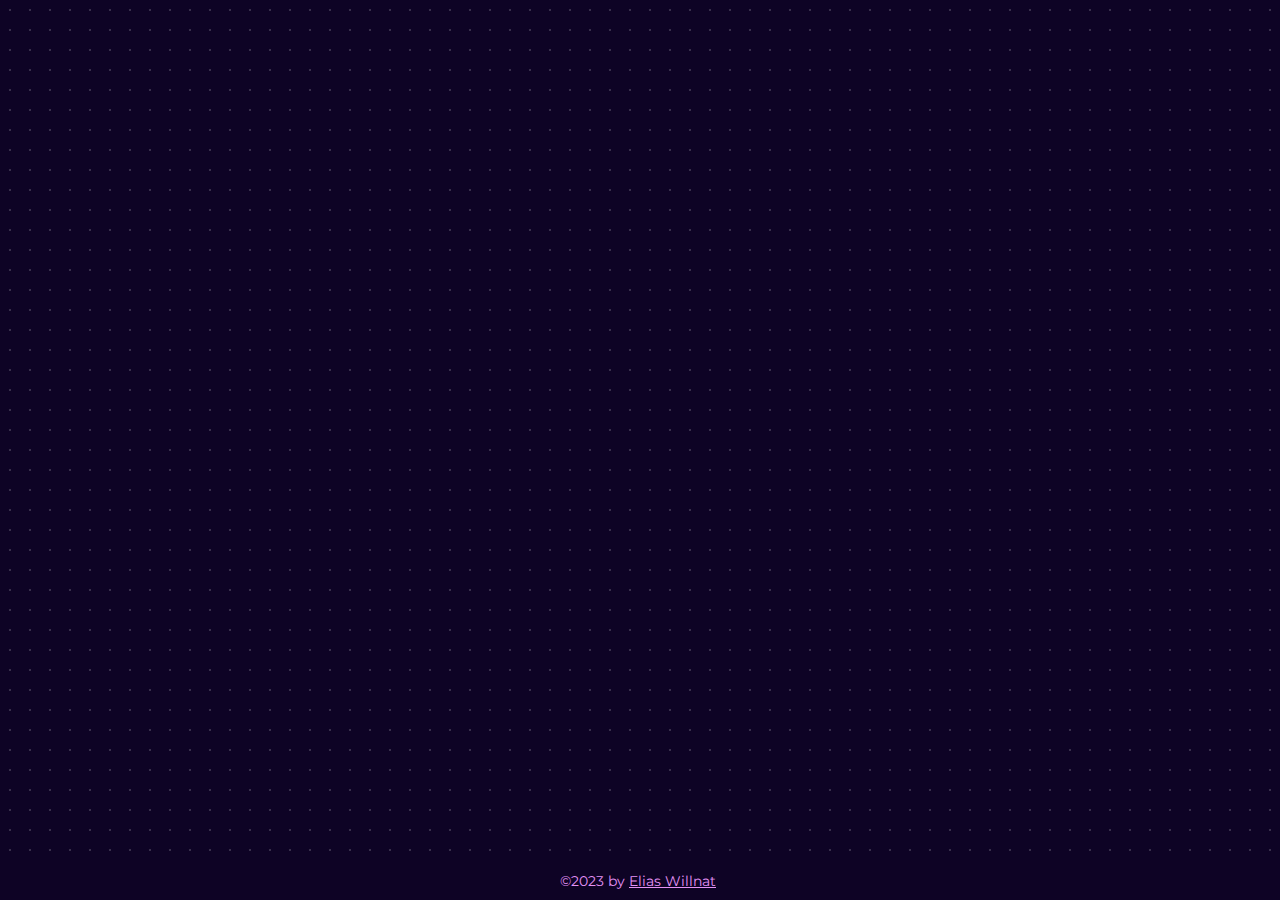
<file: add-video.html>
<!DOCTYPE html>
<html lang="en">
<head>
  <meta charset="UTF-8">
  <meta name="viewport" content="width=device-width, initial-scale=1.0">
  <link rel="canonical" href="https://vfxfinder.com/add-video.html">
  <link href="https://fonts.googleapis.com/css2?family=Montserrat:wght@300;700&display=swap" rel="stylesheet">
  <title>VFXFinder</title>
  <meta name="description" content="VFXFinder simplifies exploring live-action movie and series visual effects, providing breakdowns and project inspiration.">
  <link rel="stylesheet" href="styles.css">
  <link rel="icon" href="icons\favicon\favicon.png" type="image/png">
  <link rel="icon" type="image/png" sizes="32x32" href="icons\favicon\favicon-32x32.png">
  <link rel="icon" type="image/png" sizes="16x16" href="icons\favicon\favicon-16x16.png">
  <link rel="apple-touch-icon" sizes="180x180" href="icons\apple-touch-icon.png">
  <link rel="manifest" href="site.webmanifest">



</head>
<body>
  <main class="add-video-main">
    <iframe src="https://docs.google.com/forms/d/e/1FAIpQLSeJlirFpJKsx3d35E6vv0wPNJg_UUJDfgfy2jFxhPIjr0NV_w/viewform?embedded=true" width="640" height="900" frameborder="0" marginheight="0" marginwidth="0">Loading…</iframe>
  </main>
  <footer class="footer">
    &copy;2023 by<a href="about.html" class="breakdown-link" rel="noopener noreferrer">Elias Willnat</a>
  </footer>
</body>
</html>
</file>
<file: styles.css>
body {
  font-family: 'Montserrat', sans-serif;
  background-color: #0E0325;
  color: #E492F5;
  margin: 0;
  padding: 0;

  background-image: radial-gradient(circle at center, #574F67 0.5px, transparent 1px);
  background-size: 20px 20px;
  background-position: 0 0;
}

html, body {
  margin: 0;
  height: 100%;
  overflow: hidden;
}

main {
  position: relative;
  z-index: 10000;
}

.blur-background {
  position: fixed;
  top: 0;
  left: 0;
  width: 100%;
  height: calc(100 * var(--vh));
  background-image: radial-gradient(circle at center, #574F67 0.5px, transparent 1px);
  background-size: 20px 20px;
  background-position: 0 0;
  filter: blur(10px);
  z-index: -1;
}


#logo-link {
  display: inline-block;
  text-decoration: none;
  color: inherit;
  padding: 0;
  background-color: transparent;
  border-radius: 0;
  transition: color 0.3s;
}



#logo-link:hover {
  text-decoration: none;
  background-color: transparent;
  color: #C267F0;
}


.index-title {
  font-family: 'Montserrat', sans-serif;
  font-size: 32px;
	color: #E492F5;
	letter-spacing: -3px;
  font-weight: 300; /* Montserrat Light */
}

.videos-title {
  font-family: 'Montserrat', sans-serif;
  font-size: 32px;
	color: #E492F5;
	letter-spacing: -3px;
  margin-left: 35px;
  font-weight: 300;
}



h2 {
  font-size: 24px;
  margin: 1rem 0;
}


h3 {
  font-size: 16px;
}


.home-content {
  position: fixed;
  top: 50%;
  left: 50%;
  transform: translate(-50%, -50%);
  text-align: center;
  width: 100%;
  padding-bottom: 100px;
}


.searchBar.home-search-bar {
  height: 20px;
  font-size: 18px;
}


.home-page-title {
  margin-bottom: -40px;
}


.home-content h1 {
  font-size: 4rem;
  line-height: 0; 
}

.home-vfx-finder {
  display: inline;
  font-weight: 700;
  font-size: 3rem;
  margin-bottom: -100px;
  color: #E492F5;
  position: relative;
  margin-bottom: -20px;
}


.vfx {
  font-weight: 700;
}


.home-vfx-finder:hover {
  text-shadow: 0 0 10px #E492F5;
  cursor: pointer;
  transform: scale(1.1);
  transition: transform 0.3s;
}


@keyframes bounce {
  0%, 20%, 50%, 80%, 100% {
    transform: translateY(0);
  }
  40% {
    transform: translateY(-15px);
  }
  60% {
    transform: translateY(-7px);
  }
}


.home-vfx-finder-wrapper {
  position: relative;
  top: 50%;
  text-align: center;
}


.home-vfx-finder:hover .vfx-finder-hover {
  opacity: 1;
  transform: translateY(0) rotateX(0deg);
}


.home-vfx-finder .vfx-finder-hover {
  position: absolute;
  top: 0;
  left: 0;
  width: 100%;
  height: 100%;
  background-color: rgba(228, 146, 245, 0.2);
  transform: rotateX(90deg) rotateY(0deg) rotateZ(0deg);
  transition: all 0.5s;
  pointer-events: none;
}


.home-vfx-finder-wrapper:hover .vfx-finder-hover {
  transform: rotateX(0deg) rotateY(0deg) rotateZ(0deg);
}


.vfx-finder-hover {
  content: '';
  position: absolute;
  top: 0;
  left: 0;
  right: 0;
  bottom: 0;
  background: rgba(255, 255, 255, 0.1);
  opacity: 0;
  transform: translateY(100%) rotateX(90deg);
  transition: all 0.3s;
}


.home-vfx-finder .vfx {
  font-weight: 700;
}


.home-vfx-finder:not(.vfx) {
  font-weight: 300;
}


.home-vfx-finder.clicked {
  animation: bounce 1s ease;
}


.center-text {
  text-align: center;
}


.search-bar:focus {
  border-color: #C267F0;
  box-shadow: 0 0 8px rgba(194, 103, 240, 0.5);
}


a {
  color: #E492F5;
  text-decoration: none;
  padding: 2px 4px;
  background-color: transparent;
  transition: background-color 0.3s, color 0.3s;
  border-radius: 3px;
}


a:hover {
  color: #0E0325 !important;
}


a:visited {
  color: #E492F5;
}


header {
  position: fixed;
  width: 100%;
  -webkit-backdrop-filter: blur(10px);
  backdrop-filter: blur(10px);
  background-color: rgb(14, 3, 37, 0.7);
  box-shadow: 0 2px 4px rgba(0, 0, 0, 0.1);
  z-index: 1000;
  display: flex;
  justify-content: center;
  height: 60px;
}



.home-search-bar {
  width: 300px;
  height: 30px;
  padding: 0.75rem 1rem;
  font-size: 16px;
  font-family: 'Montserrat', sans-serif;
  background-color: transparent;
  color: #E492F5;
  border: 2px solid #E492F5;
  border-radius: 50px;
  outline: none;
  box-sizing: border-box;
  line-height: 30px;
  position: static;
  margin-bottom: 1rem;
  transition: border-color 0.3s, box-shadow 0.3s;
  align-self: center;
}


.index-search-bar {
  width: 300px;
  height: 30px;
  padding: 0.75rem 1rem;
  font-size: 16px;
  font-family: 'Montserrat', sans-serif;
  background-color: transparent;
  color: #E492F5;
  border: 2px solid #E492F5;
  border-radius: 50px;
  outline: none;
  box-sizing: border-box;
  line-height: 30px;
  transition: border-color 0.3s, box-shadow 0.3s;
}



.index-search-bar::placeholder {
  color: #E492F5;
  opacity: 0.6;
}


.searchBarWrapper {
  display: inline-block;
}

.header-content {
  display: flex;
  flex-grow: 1;
  justify-content: space-between;
  align-items: center;
  width: 100%;
}

.left-side {
  display: flex;
  align-items: center;
}

.center-side {
  display: flex;
  align-items: center;
  flex-grow: 1;
  justify-content: center;
}

.right-side {
  display: flex;
  align-items: center;
}



.logo-container {
  flex: 1;
  text-align: left;
}


.inspiration-text {
  font-weight: 300;
}


h4 {
  font-size: 1.2rem;
}


.breakdown-link {
  text-decoration: underline;
}

.breakdown-link:hover {
  color: #0E0325 !important;
  background-color: #E492F5;
  text-decoration: none;
}


.videos-link {
  color: #EFB4FB;
  text-decoration: underline;
}

.videos-link:hover {
  color: #0E0325 !important;
  background-color: #E492F5;
  text-decoration: none;
}



.add-video-button {
  position: absolute;
  right: 20px;
  top: 50%;
  transform: translateY(-50%);
  background-color: #E492F5;
  border: none;
  border-radius: 5px;
  color: #0D0325;
  padding: 10px 20px;
  font-size: 16px;
  font-weight: 700;
  cursor: pointer;
  margin-right: 15px;
  font-family: 'Montserrat', sans-serif;
}


.add-video-button:hover {
  color: white;
  background-color: #BB3FD4;
}


.buy-beer-button {
  position: fixed;
  right: 20px;
  top: 20px;
  background-color: #E492F5;
  border: none;
  border-radius: 5px;
  color: #0D0325 !important;
  padding: 10px 20px;
  font-size: 16px;
  font-weight: 700;
  cursor: pointer;
  text-decoration: none;
  font-family: 'Montserrat', sans-serif;
  z-index: 1000;
}

.buy-beer-button:hover {
  color: white !important;
  background-color: #BB3FD4;
}



.video-count-text {
  text-align: center;
}


.video-row {
  padding: 2rem;
  overflow-y: scroll;
  max-height: calc(100vh - 60px);
  position: relative;
}

/* Hide scrollbar for WebKit-based browsers (Chrome, Safari, etc.) */
.video-row::-webkit-scrollbar {
  display: none;
}

/* Hide scrollbar for Firefox */
.video-row {
  scrollbar-width: none;
}



.video-container {
  display: grid;
  grid-template-columns: repeat(auto-fill, minmax(200px, 1fr));
  grid-gap: 1rem;
  margin-top: 50px;
}


.related-videos-container {
  display: grid;
  grid-template-columns: repeat(auto-fill, minmax(200px, 1fr));
  grid-gap: 0.5rem;
  margin-top: 50px;
}


/* Scrollbar for WebKit-based browsers (Chrome, Safari, etc.) */
.video-container::-webkit-scrollbar {
  width: 10px;
}


.video-container::-webkit-scrollbar-track {
  background-color: rgba(255, 255, 255, 0.1);
  border-radius: 5px;
}


.video-container::-webkit-scrollbar-thumb {
  background-color: rgba(255, 255, 255, 0.3);
  border-radius: 5px;
}


/* Scrollbar for Firefox */
.video-container {
  scrollbar-width: thin;
  scrollbar-color: rgba(255, 255, 255, 0.3) rgba(255, 255, 255, 0.1);
}

@media (max-width: 1150px) {
  .popup-content {
    width: 100%;
  }
}

@media (max-width: 767px) {
  .header-content {
    flex-direction: column;
    justify-content: center;
    align-items: center;
    padding: 10px 0;
  }

  .left-side,
  .center-side,
  .right-side {
    width: 100%;
    text-align: center;
  }

  .logo-container {
    margin-bottom: 10px;
  }

  .search-container {
    position: static;
    margin-top: 0;
    order: 2;
    margin-bottom: 10px;
    width: 100%;
  }

  #search-form {
    width: 100%;
    display: flex;
    justify-content: center;
  }

  .index-search-bar {
    width: calc(100% - 2rem);
    padding: 0.75rem 1rem;
  }

  .searchBarWrapper {
    width: 100%;
  }

  .add-video-button {
    position: static;
    transform: translateY(0);
    margin-top: 0;
    order: 3;
    display: none;
  }

  #logo-link {
    display: none;
  }

  .home-content .searchBar {
    width: 100%;
  }

  .home-content h1 {
    font-size: 3rem;
  }

  .related-video-wrapper {
    width: calc(50% - 10px);
  }
}

.video-container img {
    max-width: 400px;
    width: 100%;
    cursor: pointer;
    border-radius: 5px;
    transition: all 0.3s ease;
}


.video-container a {
    display: inline-block;
}


.video-thumbnail {
  position: relative;
  display: inline-block;
  cursor: pointer;
  overflow: hidden;
  border-radius: 5px;
  text-align: center;
}


.video-thumbnail:hover img {
  transform: scale(1.1);
  box-shadow: 0 0 15px rgba(0, 0, 0, 0.3);
}


.new-label {
  position: absolute;
  bottom: 15px;
  right: 15px;
  background-color: #E492F5;
  color: #0E0325;
  border-radius: 5px;
  padding: 2px 5px;
  font-size: 0.75rem;
  font-weight: bold;
  display: block;
}


.video-thumbnail.show-label .new-label {
  display: block;
}


.related-video-wrapper {
  width: calc(24% - 10px);
  margin-right: 10px;
  margin-bottom: 10px;
}


.related-video-thumbnail {
  width: 100%;
  height: auto;
  cursor: pointer;
  border-radius: 10px;
}


.search-container {
  flex: 1;
  text-align: center;
}


.button-container {
  flex: 1;
  text-align: right;
}

body {
  display: flex;
  flex-direction: column;
  min-height: 100vh;
}


#homeSearchBar {
  width: 200%;
  max-width: 400px;
  margin: 0 auto;
  height: 30px;
  padding: 0.75rem 1rem;
  font-size: 16px;
  background-color: rgba(14, 3, 37, 0.5);
  color: #E492F5;
  border: 2px solid #E492F5;
  border-radius: 50px;
  outline: none;
  box-sizing: border-box;
  line-height: 30px;
  transition: border-color 0.3s, box-shadow 0.3s;
  align-self: center;
}



.searchBar:focus {
  border-color: #C267F0;
  box-shadow: 0 0 8px rgba(194, 103, 240, 0.5);
}


::placeholder {
  font-family: 'Montserrat', sans-serif;
  color: #E492F5;
  opacity: 0.6;
}



.video-popup {
  position: fixed;
  top: 0;
  left: 0;
  width: 100%;
  height: 100%;
  z-index: 1000;
  display: flex;
  justify-content: center;
  align-items: center;
  scrollbar-width: thin;
  scrollbar-color: rgba(255, 255, 255, 0.3) rgba(255, 255, 255, 0.1);
}


.video-popup-overlay {
  position: fixed;
  top: 0;
  left: 0;
  width: 100%;
  height: 100%;
  background-color: rgba(0, 0, 0, 0.7);
}


.video-popup-wrapper {
  position: relative;
  border-radius: 0px;
  overflow: hidden;

  /* Add these lines to hide the scrollbar */
  scrollbar-width: none; /* Firefox */
  -ms-overflow-style: none; /* Internet Explorer 10+ */
}


.video-popup-wrapper::-webkit-scrollbar {
  /* Chrome, Safari, and Opera */
  display: none;
}


.video-popup-video {
  border: none;
}


.video-popup::-webkit-scrollbar {
  width: 10px;
}


.video-popup::-webkit-scrollbar-track {
  background-color: rgba(255, 255, 255, 0.1);
  border-radius: 5px;
}


.video-popup::-webkit-scrollbar-thumb {
  background-color: rgba(255, 255, 255, 0.3);
  border-radius: 5px;
}

.breakdown-link:visited {
  color: #E492F5;
}


.popup-content {
  width: 700px;
  max-width: 100%;
  overflow-y: auto;
  padding: 1rem;
  -webkit-backdrop-filter: blur(10px);
  background-color: rgba(228, 146, 245, 0.1);
  backdrop-filter: blur(10px);
  border-radius: 10px;
  box-shadow: 0 4px 6px rgba(0, 0, 0, 0.1);
  box-sizing: border-box;
}

.video-container.popup-video-container {
  width: calc(100% - 2rem);
  display: flex;
  flex-wrap: wrap;
}


.video-responsive {
  position: relative;
  padding-bottom: 56.25%; /* 16:9 aspect ratio */
  height: 0;
  overflow: hidden;
}

.video-responsive iframe {
  position: absolute;
  top: 0;
  left: 0;
  width: 100%;
  height: 100%;
}

.popup-content::-webkit-scrollbar {
  width: 10px;
}


.popup-content::-webkit-scrollbar-track {
  background-color: rgba(255, 255, 255, 0.1);
  border-radius: 5px;
}


.popup-content::-webkit-scrollbar-thumb {
  background-color: rgba(255, 255, 255, 0.3);
  border-radius: 5px;
}


.popup-content {
  scrollbar-width: thin;
  scrollbar-color: rgba(255, 255, 255, 0.3) rgba(255, 255, 255, 0.1);
}


::-webkit-input-placeholder {
    font-family: 'Montserrat', sans-serif;
}


::-moz-placeholder {
    font-family: 'Montserrat', sans-serif;
}


:-ms-input-placeholder {
    font-family: 'Montserrat', sans-serif;
}


:-moz-placeholder {
    font-family: 'Montserrat', sans-serif;
}


.footer {
  position: fixed;
  bottom: 0;
  width: 100%;
  text-align: center;
  padding: 10px 0;
  background-color: #0E0325;
  color: #E492F5;
  font-size: 14px;
  font-family: 'Montserrat', sans-serif;
  z-index: 10000;
}


.add-video-main {
  display: flex;
  justify-content: center;
  align-items: center;
  min-height: 100vh;
}


a[href="https://www.buymeacoffee.com/eliaswillnat"] {
  position: fixed;
  top: 10px;
  right: 10px;
  z-index: 1000;
}




#particles-js {
  position: fixed;
  top: 0;
  left: 0;
  width: 100%;
  height: calc(100 * var(--vh));
  z-index: -1;
}

.about-text {
  text-align: left;
  line-height: 1.6;
  max-width: 800px;
  margin: 0 auto;
  padding: 20px;
}

.scrollable-content {
  max-height: 100vh;
  overflow-y: scroll;
  scrollbar-width: none;
  padding-top: 8rem;
}

.scrollable-content::-webkit-scrollbar {
  display: none;
}

.about-text {
  padding-bottom: 10rem;
}
</file>
